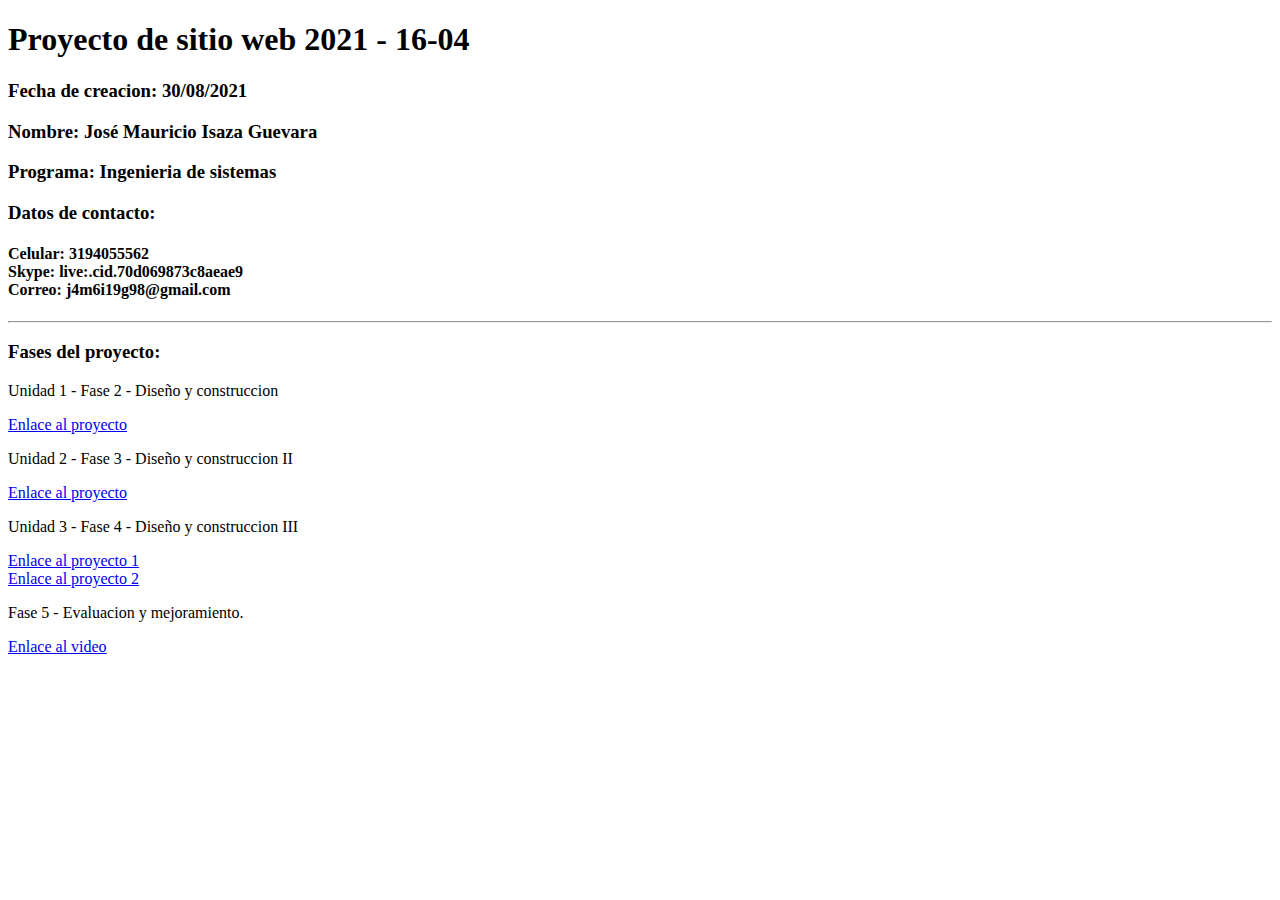
<file: index.html>
<!DOCTYPE html>
<html lang="es">
<head>
    <meta charset="UTF-8">
    <meta http-equiv="X-UA-Compatible" content="IE=edge">
    <meta name="viewport" content="width=, initial-scale=1.0">
    <title>Document</title>
</head>
<body>
    <h1>Proyecto de sitio web 2021 - 16-04</h1>
    <h3>Fecha de creacion: 30/08/2021</h3>
    <h3>Nombre: José Mauricio Isaza Guevara</h3>
    <h3>Programa: Ingenieria de sistemas</h3>
    <h3>Datos de contacto:</h3>
    <h4>
        Celular: 3194055562 <br>
        Skype: live:.cid.70d069873c8aeae9 <br>
        Correo: j4m6i19g98@gmail.com <br>
    </h4>
    <hr>
    <main>
        <section>
            <h3>Fases del proyecto:</h3>
            <p>
                Unidad 1 - Fase 2 - Diseño y construccion
            </p>
            <a href="fase2/desing.html">Enlace al proyecto</a>
            <p>
                Unidad 2 - Fase 3 - Diseño y construccion II
            </p>
            <a href="fase3/index.html">Enlace al proyecto</a>
            <p>
                Unidad 3 - Fase 4 - Diseño y construccion III
            </p>
            <a href="fase4/actividad1.html">Enlace al proyecto 1</a> <br>
            <a href="fase4/actividad2.html">Enlace al proyecto 2</a> <br>
            <p>
                Fase 5 - Evaluacion y mejoramiento.
            </p>
            <a href="https://youtu.be/JuGDV3aZBBU ">Enlace al video</a> <br>
        </section>
    </main>
</body>
</html>
</file>
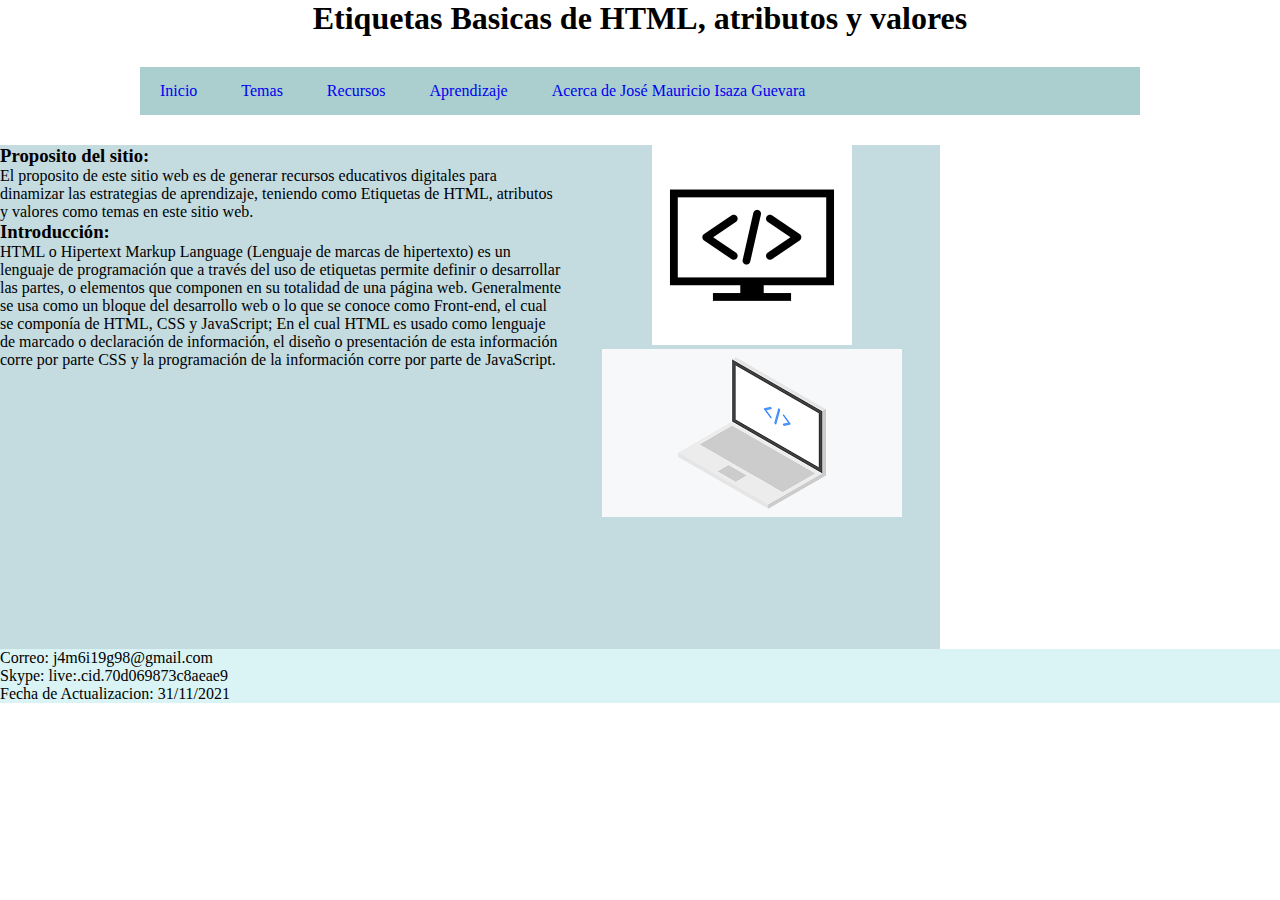
<file: fase3/index.html>
<!DOCTYPE html>
<html lang="es">

<head>
    <meta charset="UTF-8">
    <meta http-equiv="X-UA-Compatible" content="IE=edge">
    <meta name="viewport" content="width=device-width, initial-scale=1.0">
    <title>Inicio</title>
    <link rel="stylesheet" href="css/style1.css">
</head>

<body>
    <header>
        <h1>Etiquetas Basicas de HTML, atributos y valores</h1>
    </header>
    <nav class="navegacion">
        <ul class="menu">
            <li> <a href="index.html">Inicio</a></li>
            <li><a href="#">Temas</a>
                <ul class="submenu">
                    <li><a href="tema1.html">Etiquetas basicas de HTML.</a></li>
                    <li><a href="tema2.html">Atributos y Valores.</a></li>
                </ul>
            </li>
            <li><a href="#">Recursos</a>
                <ul class="submenu">
                    <li><a href="rd1.html">Recurso 1.</a></li>
                    <li><a href="rd2.html">Recurso 2.</a></li>
                </ul>
            </li>
            <li><a href="#">Aprendizaje</a>
                <ul class="submenu">
                    <li><a href="../fase4/actividad1.html">Actividad 1.</a></li>
                    <li><a href="../fase4/actividad2.html">Actividad 2.</a></li>
                </ul>
            </li>
            <li><a href="autor.html">Acerca de José Mauricio Isaza Guevara</a></li>
        </ul>
    </nav>
    <main>
        <section>
            <article>
                <p>
                <h3>Proposito del sitio: </h3>
                <p>
                    El proposito de este sitio web es de generar recursos educativos digitales para dinamizar las
                    estrategias de aprendizaje, teniendo como Etiquetas de HTML, atributos y valores como temas en este
                    sitio web.
                </p>
                </p>
            </article>
            <article>
                <p>
                <h3>Introducción: </h3>
                <p>
                    HTML o Hipertext Markup Language (Lenguaje de marcas de hipertexto) es un lenguaje de programación
                    que a través del uso de etiquetas permite definir o desarrollar las partes, o elementos que componen
                    en su totalidad de una página web. Generalmente se usa como un bloque del desarrollo web o lo que se
                    conoce como Front-end, el cual se componía de HTML, CSS y JavaScript; En el cual HTML es usado como
                    lenguaje de marcado o declaración de información, el diseño o presentación de esta información corre
                    por parte CSS y la programación de la información corre por parte de JavaScript.
                </p>
                </p>
            </article>
        </section>
        <aside class="imgpg1">
            <img src="img/imglogohtml2.png" alt="Imagen de contexto"><br>
            <img src="img/imglogohtml.png" alt="Imagen de contexto"><br>
        </aside>
        <aside class="unadfb">
            <iframe
                src="https://www.facebook.com/plugins/page.php?href=https%3A%2F%2Ffacebook.com%2FUniversidadUNAD%2F&tabs=timeline&width=340&height=500&small_header=false&adapt_container_width=true&hide_cover=false&show_facepile=true&appId"
                width="340" height="500" style="border:none;overflow:hidden" scrolling="no" frameborder="0"
                allowfullscreen="true"
                allow="autoplay; clipboard-write; encrypted-media; picture-in-picture; web-share"></iframe>
        </aside>
    </main>
    <footer>
        <p>
            Correo: j4m6i19g98@gmail.com <br>
            Skype: live:.cid.70d069873c8aeae9 <br>
            Fecha de Actualizacion: 31/11/2021 <br>
        </p>
    </footer>
</body>

</html>
</file>
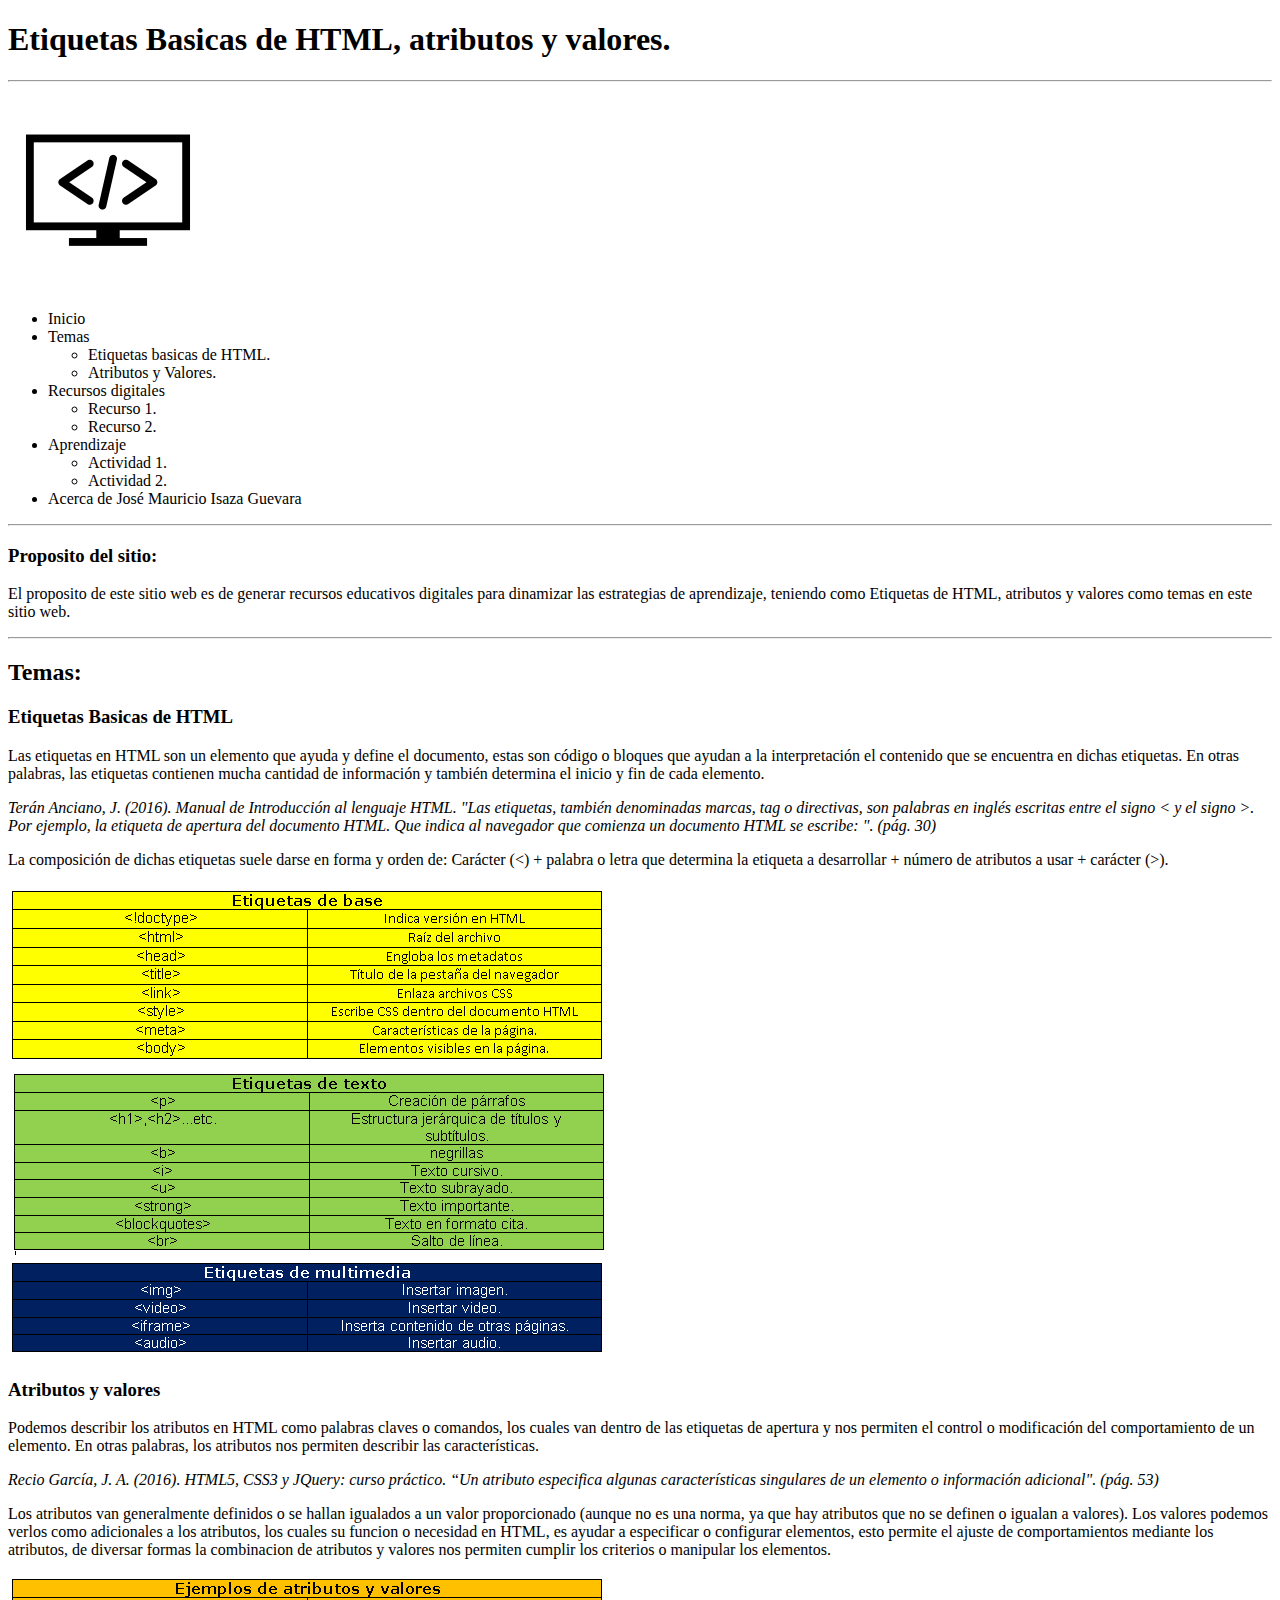
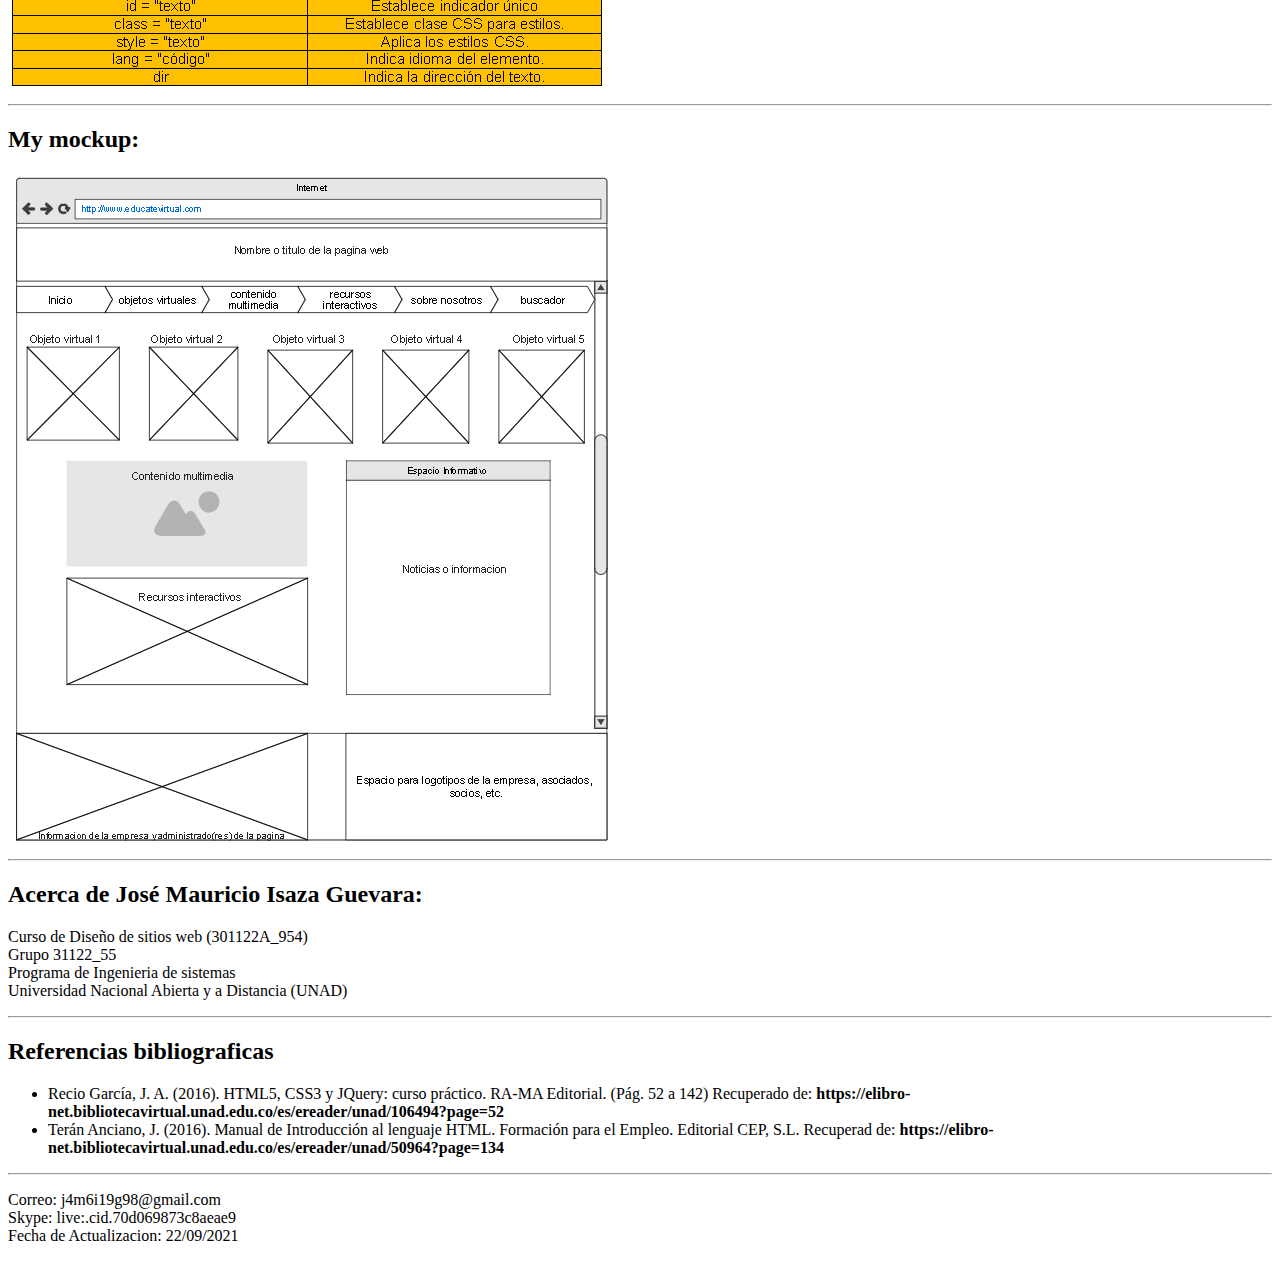
<file: fase2/desing.html>
<!DOCTYPE html>
<html lang="es">
<head>
    <meta charset="UTF-8">
    <meta http-equiv="X-UA-Compatible" content="IE=edge">
    <meta name="viewport" content="width=device-width, initial-scale=1.0">
    <title>Document</title>
</head>
<body>
    <header>
        <h1>Etiquetas Basicas de HTML, atributos y valores.</h1>
    </header>
    <hr>
    <img src="img/imglogohtml2.png" alt="Imagen de contexto">
    <nav>
        <ul>
            <li>Inicio</li>
            <li>Temas
                <ul>
                    <li>Etiquetas basicas de HTML.</li>
                    <li>Atributos y Valores.</li>
                </ul>
            </li>
            <li>Recursos digitales
                <ul>
                    <li>Recurso 1.</li>
                    <li>Recurso 2.</li>
                </ul>
            </li>
            <li>Aprendizaje
                <ul>
                    <li>Actividad 1.</li>
                    <li>Actividad 2.</li>
                </ul>
            </li>
            <li>Acerca de José Mauricio Isaza Guevara</li>
        </ul>
    </nav>
    <hr>
    <main>
        <section>
            <h3>Proposito del sitio:</h3>
            <p>
                El proposito de este sitio web es de generar recursos educativos digitales para dinamizar las estrategias de aprendizaje, teniendo como Etiquetas de HTML, atributos y valores como temas en este sitio web.
            </p>
            <hr>
            <h2>Temas:</h2>
            <article>
                <h3>Etiquetas Basicas de HTML</h3>
                <p>
                    Las etiquetas en HTML son un elemento que ayuda y define el documento, estas son código o bloques que ayudan a la interpretación el contenido que se encuentra en dichas etiquetas. En otras palabras, las etiquetas contienen mucha cantidad de información y también determina el inicio y fin de cada elemento.
                </p>
                <p>
                    <i>
                        Terán Anciano, J. (2016). Manual de Introducción al lenguaje HTML. "Las etiquetas, también denominadas marcas, tag o directivas, son palabras en inglés escritas entre el signo < y el signo >. Por ejemplo, la etiqueta de apertura del documento HTML. Que indica al navegador que comienza un documento HTML se escribe: <HTML>". (pág. 30)
                    </i>
                </p>
                <p>
                    La composición de dichas etiquetas suele darse en forma y orden de: Carácter (<) + palabra o letra que determina la etiqueta a desarrollar +  número de atributos a usar + carácter (>).
                </p>
                <img src="img/imgeje1.PNG" alt="Imagen ejemplos de atributos base"><br>
                <img src="img/imgeje2.PNG" alt="Imagen ejemplos de atributos texto"><br>
                <img src="img/imgeje3.PNG" alt="Imagen ejemplos de atributos multimedia"><br>
            </article>
            <article>
                <h3>Atributos y valores</h3>
                <p>
                    Podemos describir los atributos en HTML como palabras claves o comandos, los cuales van dentro de las etiquetas de apertura y nos permiten el control o modificación del comportamiento de un elemento. En otras palabras, los atributos nos permiten describir las características.
                </p>
                <p>
                    <i>
                        Recio García, J. A. (2016). HTML5, CSS3 y JQuery: curso práctico. “Un atributo especifica algunas características singulares de un elemento o información adicional". (pág. 53)
                    </i>
                </p>
                <p>
                    Los atributos van generalmente definidos o se hallan igualados a un valor proporcionado (aunque no es una norma, ya que hay atributos que no se definen o igualan a valores). 
                    Los valores podemos verlos como adicionales a los atributos, los cuales su funcion o necesidad en HTML, es ayudar a especificar o configurar elementos, esto permite el ajuste de comportamientos mediante los atributos, de diversar formas la combinacion de atributos y valores nos permiten cumplir los criterios o manipular los elementos.
                </p>
                <img src="img/imgeje4.PNG" alt="Ejemplos de atributos y valores">
            </article>
        </section>
    </main>
    <hr>
    <main>
        <h2>My mockup:</h2>
        <img src="img/imgmockup.PNG" alt="Imagen del mockup de la pagina principal del sitio web">
    </main>
    <hr>
    <main>
        <section>
            <article>
                <h2>Acerca de José Mauricio Isaza Guevara:</h2>
                <p>
                    Curso de Diseño de sitios web (301122A_954) <br>
                    Grupo 31122_55 <br>
                    Programa de Ingenieria de sistemas <br>
                    Universidad Nacional Abierta y a Distancia (UNAD) <br>
                </p>
            </article>
        </section>
    </main>
    <hr>
    <h2>Referencias bibliograficas</h2>
    <nav>
        <ul>
            <li>Recio García, J. A. (2016). HTML5, CSS3 y JQuery: curso práctico. RA-MA Editorial. (Pág. 52 a 142) Recuperado de: <strong>https://elibro-net.bibliotecavirtual.unad.edu.co/es/ereader/unad/106494?page=52</strong></li>
            <li>Terán Anciano, J. (2016). Manual de Introducción al lenguaje HTML. Formación para el Empleo. Editorial CEP, S.L. Recuperad de: <strong>https://elibro-net.bibliotecavirtual.unad.edu.co/es/ereader/unad/50964?page=134</strong></li>
        </ul>
    </nav>
    <hr>
    <footer>
        <p>
            Correo: j4m6i19g98@gmail.com <br>
            Skype:  live:.cid.70d069873c8aeae9 <br>
            Fecha de Actualizacion: 22/09/2021 <br>
        </p>
    </footer>
</body>
</html>
</file>
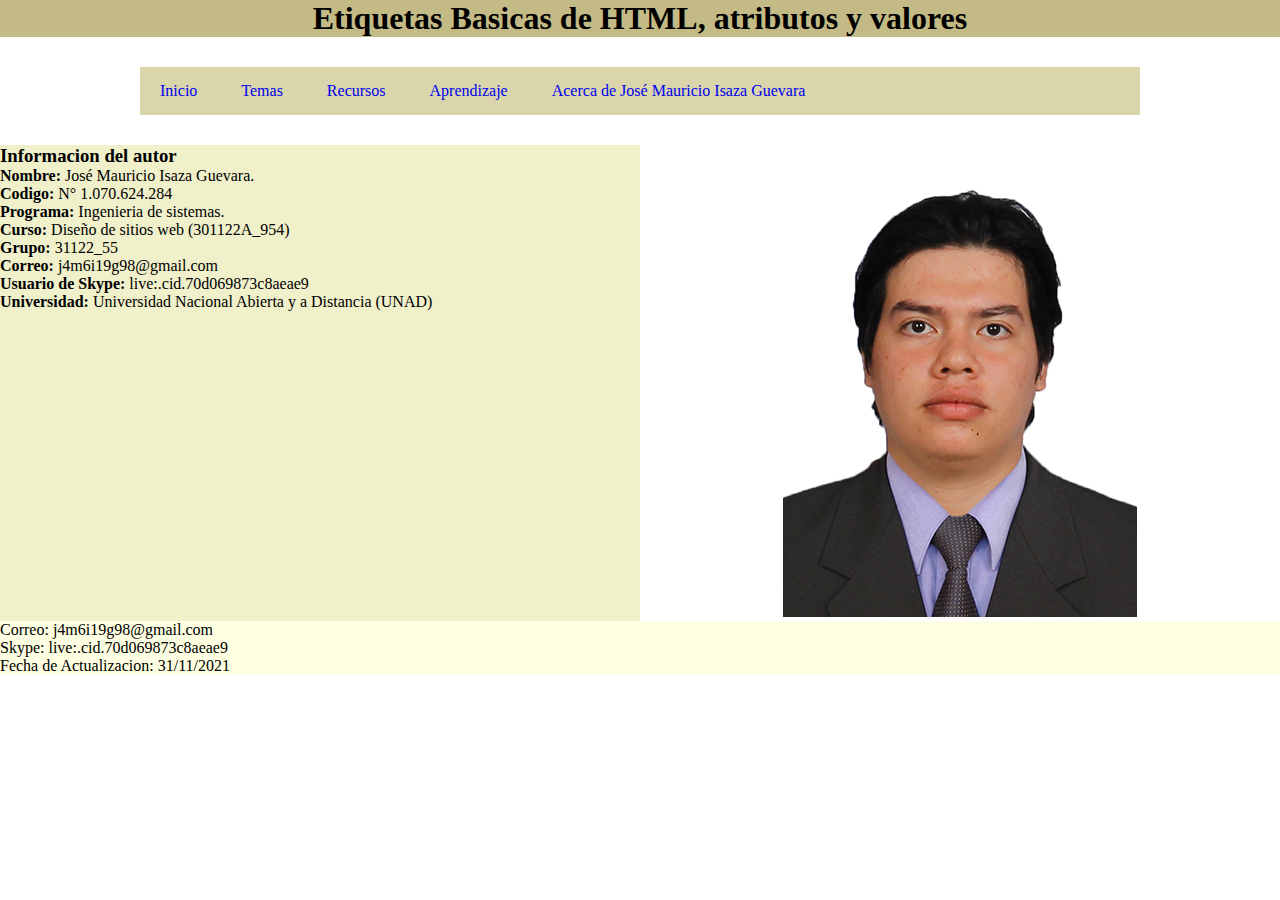
<file: fase3/autor.html>
<!DOCTYPE html>
<html lang="en">
<head>
    <meta charset="UTF-8">
    <meta http-equiv="X-UA-Compatible" content="IE=edge">
    <meta name="viewport" content="width=device-width, initial-scale=1.0">
    <title>Autor</title>
    <link rel="stylesheet" href="css/style5.css">
</head>
<body>
    <header>
        <h1>Etiquetas Basicas de HTML, atributos y valores</h1>
    </header>
    <nav class="navegacion">
        <ul class="menu">
            <li> <a href="index.html">Inicio</a></li>
            <li><a href="#">Temas</a>
                <ul class="submenu">
                    <li><a href="tema1.html">Etiquetas basicas de HTML.</a></li>
                    <li><a href="tema2.html">Atributos y Valores.</a></li>
                </ul>
            </li>
            <li><a href="#">Recursos</a>
                <ul class="submenu">
                    <li><a href="rd1.html">Recurso 1.</a></li>
                    <li><a href="rd2.html">Recurso 2.</a></li>
                </ul>
            </li>
            <li><a href="#">Aprendizaje</a>
                <ul class="submenu">
                    <li><a href="../fase4/actividad1.html">Actividad 1.</a></li>
                    <li><a href="../fase4/actividad2.html">Actividad 2.</a></li>
                </ul>
            </li>
            <li><a href="autor.html">Acerca de José Mauricio Isaza Guevara</a></li>
        </ul>
    </nav>
    <main>
        <section>
            <article>
                <p>
                    <h3>Informacion del autor</h3>
                </p>
                <ul>
                    <li><strong>Nombre: </strong>José Mauricio Isaza Guevara.</li>
                    <li><strong>Codigo: </strong>N° 1.070.624.284</li>
                    <li><strong>Programa: </strong>Ingenieria de sistemas.</li>
                    <li><strong>Curso: </strong>Diseño de sitios web (301122A_954)</li>
                    <li><strong>Grupo: </strong>31122_55</li>
                    <li><strong>Correo: </strong>j4m6i19g98@gmail.com</li>
                    <li><strong>Usuario de Skype: </strong>live:.cid.70d069873c8aeae9</li>
                    <li><strong>Universidad: </strong>Universidad Nacional Abierta y a Distancia (UNAD)</li>
                </ul>
            </article>
        </section>
        <aside>
            <img src="img/img_foto.jpg" alt="Foto del autor"><br>
        </aside>
    </main>
    <footer>
        <p>
            Correo: j4m6i19g98@gmail.com <br>
            Skype:  live:.cid.70d069873c8aeae9 <br>
            Fecha de Actualizacion: 31/11/2021 <br>
        </p>
    </footer>
</body>
</html>
</file>
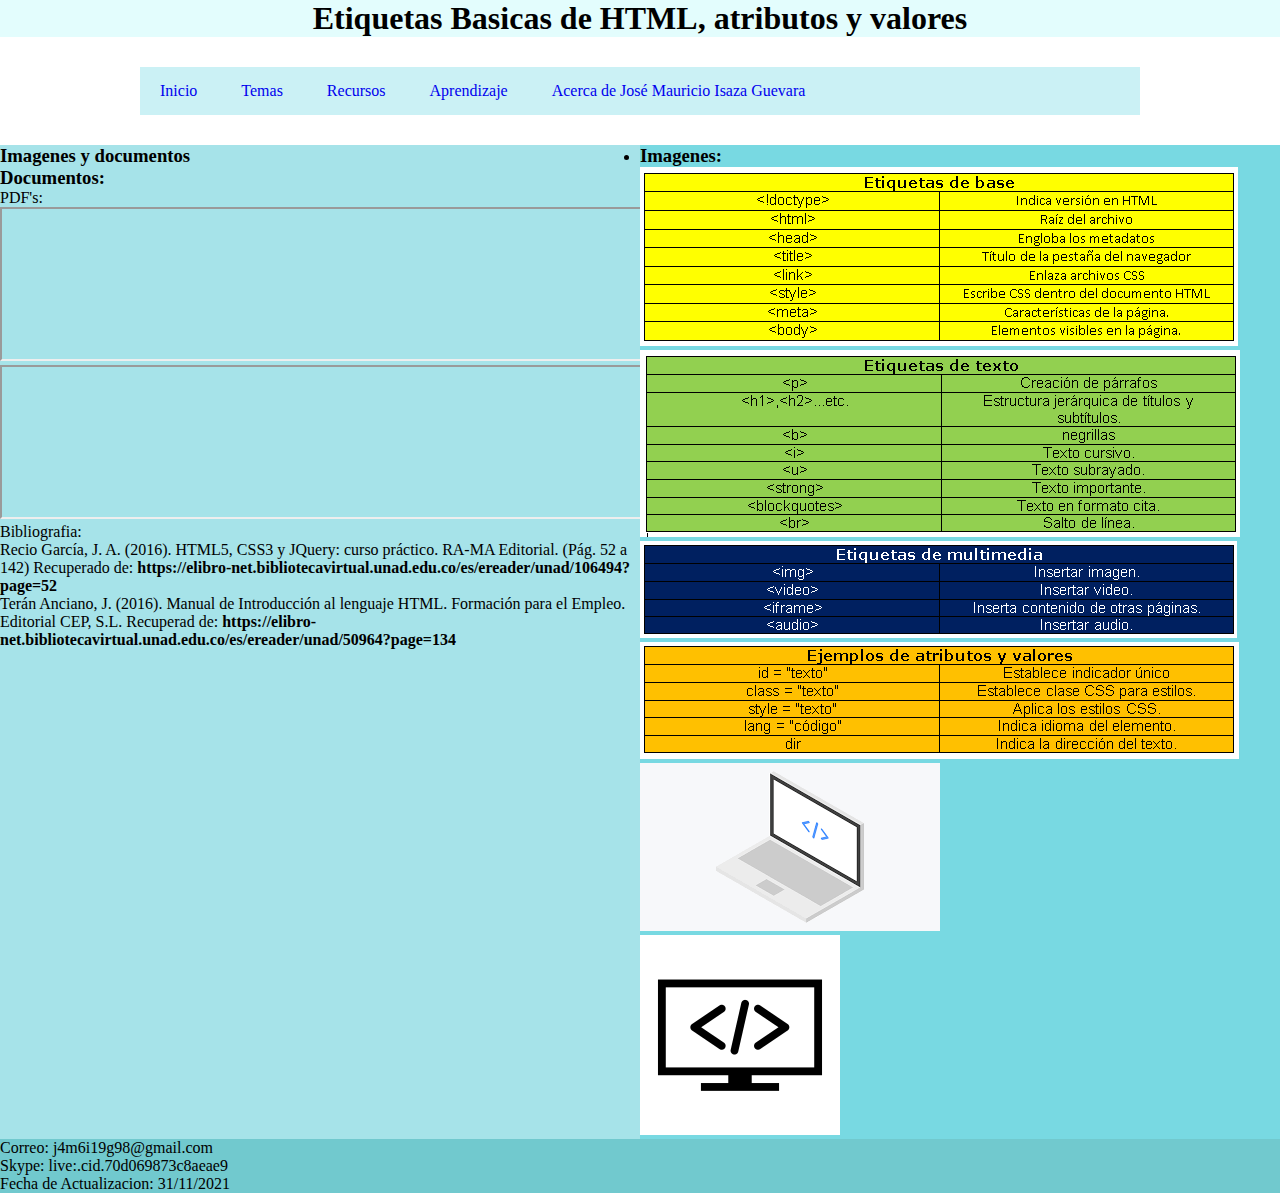
<file: fase3/rd1.html>
<!DOCTYPE html>
<html lang="en">
<head>
    <meta charset="UTF-8">
    <meta http-equiv="X-UA-Compatible" content="IE=edge">
    <meta name="viewport" content="width=device-width, initial-scale=1.0">
    <title>Recursos digitales 1</title>
    <link rel="stylesheet" href="css/style4.css">
</head>
<body>
    <header>
        <h1>Etiquetas Basicas de HTML, atributos y valores</h1>
    </header>
    <nav class="navegacion">
        <ul class="menu">
            <li> <a href="index.html">Inicio</a></li>
            <li><a href="#">Temas</a>
                <ul class="submenu">
                    <li><a href="tema1.html">Etiquetas basicas de HTML.</a></li>
                    <li><a href="tema2.html">Atributos y Valores.</a></li>
                </ul>
            </li>
            <li><a href="#">Recursos</a>
                <ul class="submenu">
                    <li><a href="rd1.html">Recurso 1.</a></li>
                    <li><a href="rd2.html">Recurso 2.</a></li>
                </ul>
            </li>
            <li><a href="#">Aprendizaje</a>
                <ul class="submenu">
                    <li><a href="../fase4/actividad1.html">Actividad 1.</a></li>
                    <li><a href="../fase4/actividad2.html">Actividad 2.</a></li>
                </ul>
            </li>
            <li><a href="autor.html">Acerca de José Mauricio Isaza Guevara</a></li>
        </ul>
    </nav>
    <main>
        <section>
            <article>
                <p>
                    <h3>Imagenes y documentos</h3>
                </p>
                <ul>
                    <li>
                        <h3>Documentos:</h3>
                        <ul>
                            <li>PDF's:
                                <article>
                                    <iframe src="pdf/Unidad1-Fase1-JoseMauricioIsazaGuevara.pdf" frameborder="400" width="650"></iframe>
                                </article>
                                <article>
                                    <iframe src="pdf/Unidad1-Fase2-JoséMauricioIsazaGuevara-Grupo301122_55.pdf" frameborder="400" width="650"></iframe>
                                </article>
                            </li>

                            <li>Bibliografia:
                                <ul>
                                    <li>Recio García, J. A. (2016). HTML5, CSS3 y JQuery: curso práctico. RA-MA Editorial. (Pág. 52 a 142) Recuperado de: <strong>https://elibro-net.bibliotecavirtual.unad.edu.co/es/ereader/unad/106494?page=52</strong></li>
                                    <li>Terán Anciano, J. (2016). Manual de Introducción al lenguaje HTML. Formación para el Empleo. Editorial CEP, S.L. Recuperad de: <strong>https://elibro-net.bibliotecavirtual.unad.edu.co/es/ereader/unad/50964?page=134</strong></li>
                                </ul>
                            </li>
                        </ul>
                    </li>
                </ul>

            </article>
        </section>
        <aside>
            <article>
                <ul>
                    <li>
                        <p>
                            <h3>
                                Imagenes: 
                            </h3>
                        </p>
                    </li>
                </ul>
                <img src="img/imgeje1.PNG" alt=""><br>
                <img src="img/imgeje2.PNG" alt=""><br>
                <img src="img/imgeje3.PNG" alt=""><br>
                <img src="img/imgeje4.PNG" alt=""><br>
                <img src="img/imglogohtml.png" alt=""><br>
                <img src="img/imglogohtml2.png" alt=""><br>
            </article>
        </aside>
    </main>
    <footer>
        <p class="bs">
            Correo: j4m6i19g98@gmail.com <br>
            Skype:  live:.cid.70d069873c8aeae9 <br>
            Fecha de Actualizacion: 31/11/2021 <br>
        </p>
    </footer>    
</body>
</html>
</file>
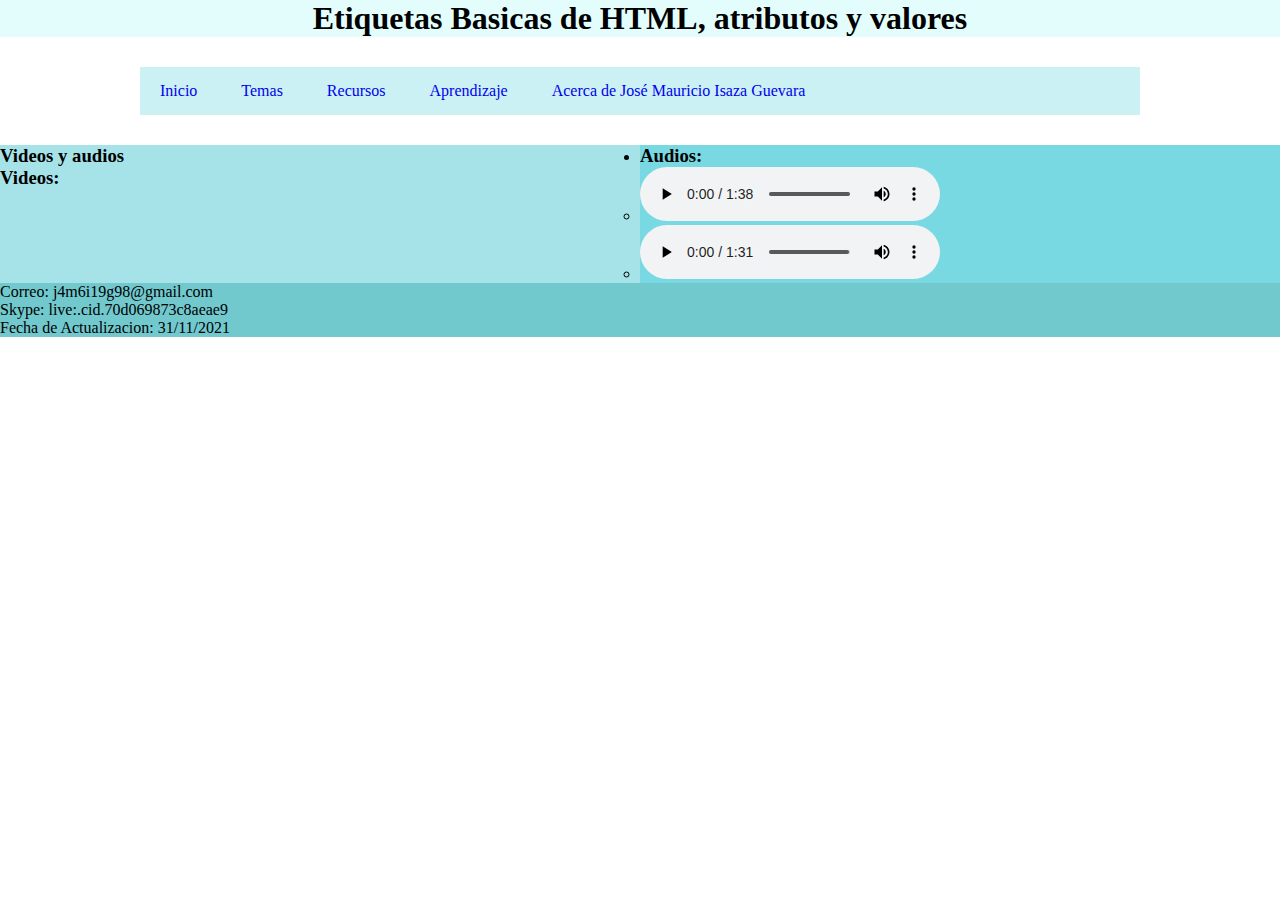
<file: fase3/rd2.html>
<!DOCTYPE html>
<html lang="en">
<head>
    <meta charset="UTF-8">
    <meta http-equiv="X-UA-Compatible" content="IE=edge">
    <meta name="viewport" content="width=device-width, initial-scale=1.0">
    <title>Recursos digitales 2</title>
    <link rel="stylesheet" href="css/style4.css">
</head>
<body>
    <header>
        <h1>Etiquetas Basicas de HTML, atributos y valores</h1>
    </header>
    <nav class="navegacion">
        <ul class="menu">
            <li> <a href="index.html">Inicio</a></li>
            <li><a href="#">Temas</a>
                <ul class="submenu">
                    <li><a href="tema1.html">Etiquetas basicas de HTML.</a></li>
                    <li><a href="tema2.html">Atributos y Valores.</a></li>
                </ul>
            </li>
            <li><a href="#">Recursos</a>
                <ul class="submenu">
                    <li><a href="rd1.html">Recurso 1.</a></li>
                    <li><a href="rd2.html">Recurso 2.</a></li>
                </ul>
            </li>
            <li><a href="#">Aprendizaje</a>
                <ul class="submenu">
                    <li><a href="../fase4/actividad1.html">Actividad 1.</a></li>
                    <li><a href="../fase4/actividad2.html">Actividad 2.</a></li>
                </ul>
            </li>
            <li><a href="autor.html">Acerca de José Mauricio Isaza Guevara</a></li>
        </ul>
    </nav>
    <main>
        <section>
            <article>
                <p>
                    <h3>Videos y audios</h3>
                </p>
                <ul>
                    <li>
                        <p>
                            <h3>Videos: </h3>
                        </p>
                    </li>
                </ul>
            </article>
        </section>
        <aside>
            <article>
                <ul>
                    <li>
                        <p>
                            <h3>Audios: </h3>
                            <ul>
                                <li>
                                    <audio src="audio/Gb01.m4a" controls></audio>
                                </li>
                                <li>
                                    <audio src="audio/Gb02.m4a" controls></audio>
                                </li>
                            </ul>
                        </p>
                    </li>
                </ul>

            </article>
        </aside>
    </main>
    <footer>
        <p>
            Correo: j4m6i19g98@gmail.com <br>
            Skype:  live:.cid.70d069873c8aeae9 <br>
            Fecha de Actualizacion: 31/11/2021 <br>
        </p>
    </footer>
    
</body>
</html>
</file>
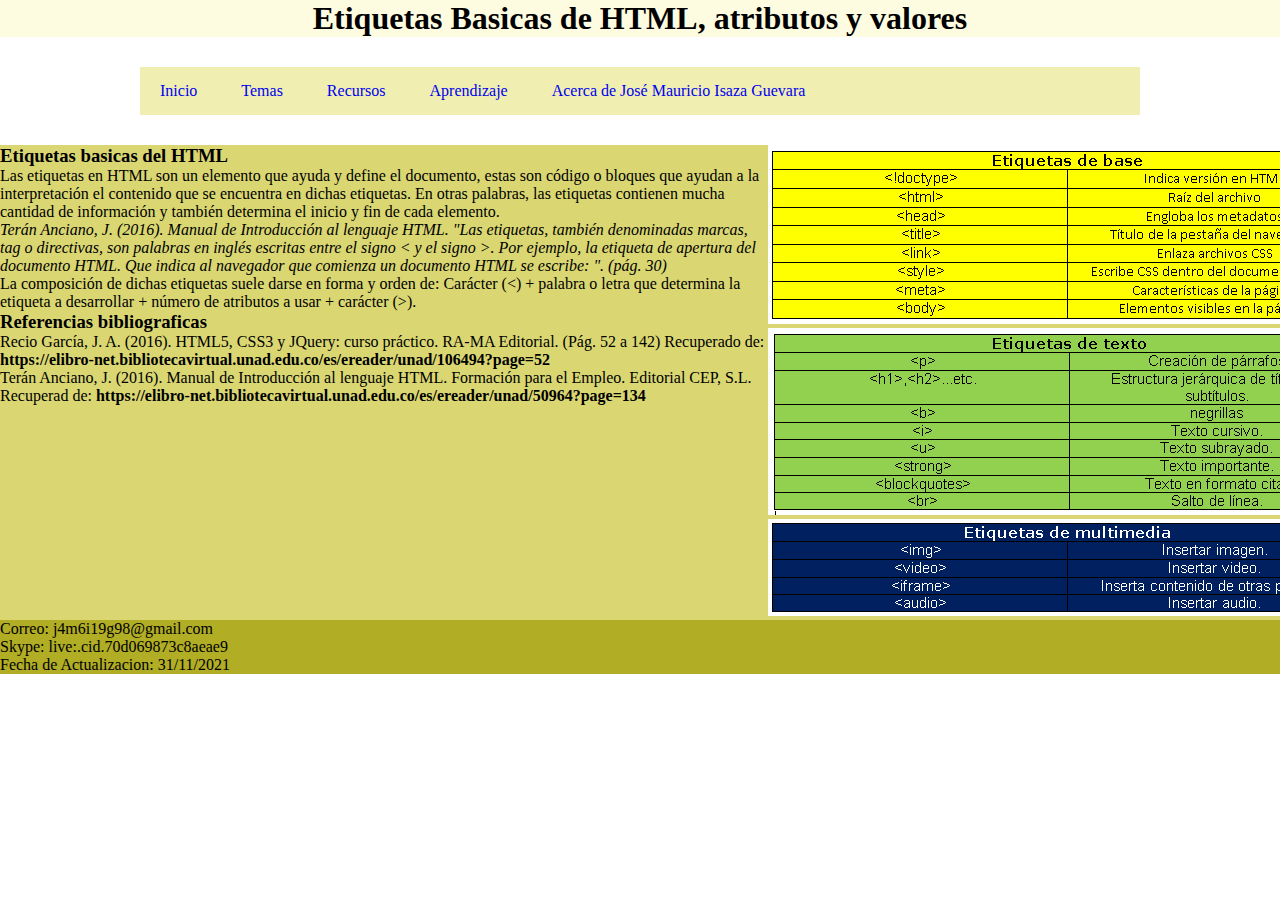
<file: fase3/tema1.html>
<!DOCTYPE html>
<html lang="en">
<head>
    <meta charset="UTF-8">
    <meta http-equiv="X-UA-Compatible" content="IE=edge">
    <meta name="viewport" content="width=device-width, initial-scale=1.0">
    <title>Tema 1: Etiquetas basicas del HTML</title>
    <link rel="stylesheet" href="css/style2.css">
</head>
<body>
    <header>
        <h1>Etiquetas Basicas de HTML, atributos y valores</h1>
    </header>
    <nav class="navegacion">
        <ul class="menu">
            <li> <a href="index.html">Inicio</a></li>
            <li><a href="#">Temas</a>
                <ul class="submenu">
                    <li><a href="tema1.html">Etiquetas basicas de HTML.</a></li>
                    <li><a href="tema2.html">Atributos y Valores.</a></li>
                </ul>
            </li>
            <li><a href="#">Recursos</a>
                <ul class="submenu">
                    <li><a href="rd1.html">Recurso 1.</a></li>
                    <li><a href="rd2.html">Recurso 2.</a></li>
                </ul>
            </li>
            <li><a href="#">Aprendizaje</a>
                <ul class="submenu">
                    <li><a href="../fase4/actividad1.html">Actividad 1.</a></li>
                    <li><a href="../fase4/actividad2.html">Actividad 2.</a></li>
                </ul>
            </li>
            <li><a href="autor.html">Acerca de José Mauricio Isaza Guevara</a></li>
        </ul>
    </nav>
    <main>
        <section>
            <article>
                <p>
                    <h3>Etiquetas basicas del HTML</h3>
                </p>
                <p>
                    Las etiquetas en HTML son un elemento que ayuda y define el documento, estas son código o bloques que ayudan a la interpretación el contenido que se encuentra en dichas etiquetas. En otras palabras, las etiquetas contienen mucha cantidad de información y también determina el inicio y fin de cada elemento.
                </p>
                <p>
                    <i>
                        Terán Anciano, J. (2016). Manual de Introducción al lenguaje HTML. "Las etiquetas, también denominadas marcas, tag o directivas, son palabras en inglés escritas entre el signo < y el signo >. Por ejemplo, la etiqueta de apertura del documento HTML. Que indica al navegador que comienza un documento HTML se escribe: <HTML>". (pág. 30)
                    </i>
                </p>
                <p>
                    La composición de dichas etiquetas suele darse en forma y orden de: Carácter (<) + palabra o letra que determina la etiqueta a desarrollar +  número de atributos a usar + carácter (>).
                </p>
                <h3>Referencias bibliograficas</h3>
                <ul>
                    <li>Recio García, J. A. (2016). HTML5, CSS3 y JQuery: curso práctico. RA-MA Editorial. (Pág. 52 a 142) Recuperado de: <strong>https://elibro-net.bibliotecavirtual.unad.edu.co/es/ereader/unad/106494?page=52</strong></li>
                    <li>Terán Anciano, J. (2016). Manual de Introducción al lenguaje HTML. Formación para el Empleo. Editorial CEP, S.L. Recuperad de: <strong>https://elibro-net.bibliotecavirtual.unad.edu.co/es/ereader/unad/50964?page=134</strong></li>
                </ul>
            
            </article>
        </section>
        <aside class="imgeje">
                <img src="img/imgeje1.PNG" alt="Imagen ejemplos de atributos base"><br>
                <img src="img/imgeje2.PNG" alt="Imagen ejemplos de atributos texto"><br>
                <img src="img/imgeje3.PNG" alt="Imagen ejemplos de atributos multimedia"><br>
        </aside>
  
    </main>
    <footer>
        <p>
            Correo: j4m6i19g98@gmail.com <br>
            Skype:  live:.cid.70d069873c8aeae9 <br>
            Fecha de Actualizacion: 31/11/2021 <br>
        </p>
    </footer>
</body>
</html>
</file>
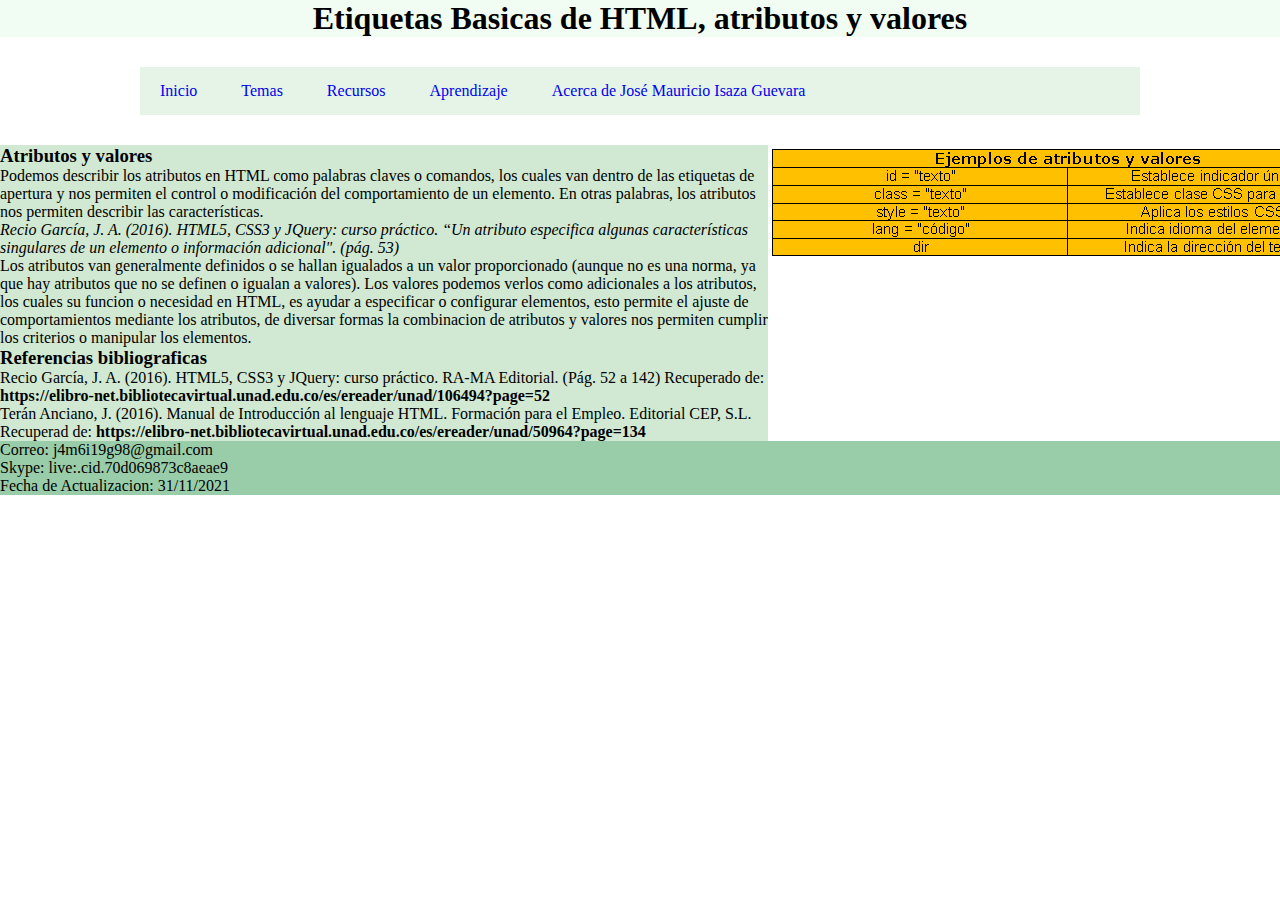
<file: fase3/tema2.html>
<!DOCTYPE html>
<html lang="en">
<head>
    <meta charset="UTF-8">
    <meta http-equiv="X-UA-Compatible" content="IE=edge">
    <meta name="viewport" content="width=device-width, initial-scale=1.0">
    <title>Tema 2: Atributos y valores</title>
    <link rel="stylesheet" href="css/style3.css">
</head>
<body>
    <header>
        <h1>Etiquetas Basicas de HTML, atributos y valores</h1>
    </header>
    <nav class="navegacion">
        <ul class="menu">
            <li> <a href="index.html">Inicio</a></li>
            <li><a href="#">Temas</a>
                <ul class="submenu">
                    <li><a href="tema1.html">Etiquetas basicas de HTML.</a></li>
                    <li><a href="tema2.html">Atributos y Valores.</a></li>
                </ul>
            </li>
            <li><a href="#">Recursos</a>
                <ul class="submenu">
                    <li><a href="rd1.html">Recurso 1.</a></li>
                    <li><a href="rd2.html">Recurso 2.</a></li>
                </ul>
            </li>
            <li><a href="#">Aprendizaje</a>
                <ul class="submenu">
                    <li><a href="../fase4/actividad1.html">Actividad 1.</a></li>
                    <li><a href="../fase4/actividad2.html">Actividad 2.</a></li>
                </ul>
            </li>
            <li><a href="autor.html">Acerca de José Mauricio Isaza Guevara</a></li>
        </ul>
    </nav>
    <main>
        <section>
            <article>
                <p>
                    <h3>Atributos y valores</h3>
                </p>
                <p>
                    Podemos describir los atributos en HTML como palabras claves o comandos, los cuales van dentro de las etiquetas de apertura y nos permiten el control o modificación del comportamiento de un elemento. En otras palabras, los atributos nos permiten describir las características.
                </p>
                <p>
                    <i>
                        Recio García, J. A. (2016). HTML5, CSS3 y JQuery: curso práctico. “Un atributo especifica algunas características singulares de un elemento o información adicional". (pág. 53)
                    </i>
                </p>
                <p>
                    Los atributos van generalmente definidos o se hallan igualados a un valor proporcionado (aunque no es una norma, ya que hay atributos que no se definen o igualan a valores). 
                    Los valores podemos verlos como adicionales a los atributos, los cuales su funcion o necesidad en HTML, es ayudar a especificar o configurar elementos, esto permite el ajuste de comportamientos mediante los atributos, de diversar formas la combinacion de atributos y valores nos permiten cumplir los criterios o manipular los elementos.
                </p>
                <h3>Referencias bibliograficas</h3>
                <ul>
                    <li>Recio García, J. A. (2016). HTML5, CSS3 y JQuery: curso práctico. RA-MA Editorial. (Pág. 52 a 142) Recuperado de: <strong>https://elibro-net.bibliotecavirtual.unad.edu.co/es/ereader/unad/106494?page=52</strong></li>
                    <li>Terán Anciano, J. (2016). Manual de Introducción al lenguaje HTML. Formación para el Empleo. Editorial CEP, S.L. Recuperad de: <strong>https://elibro-net.bibliotecavirtual.unad.edu.co/es/ereader/unad/50964?page=134</strong></li>
                </ul>
            </article>
        </section>
        <aside class="imgeje">
            <img src="img/imgeje4.PNG" alt="Ejemplos de atributos y valores">
        </aside>
    </main>
    <footer>
        <p>
            Correo: j4m6i19g98@gmail.com <br>
            Skype:  live:.cid.70d069873c8aeae9 <br>
            Fecha de Actualizacion: 31/11/2021 <br>
        </p>
    </footer>
</body>
</html>
</file>
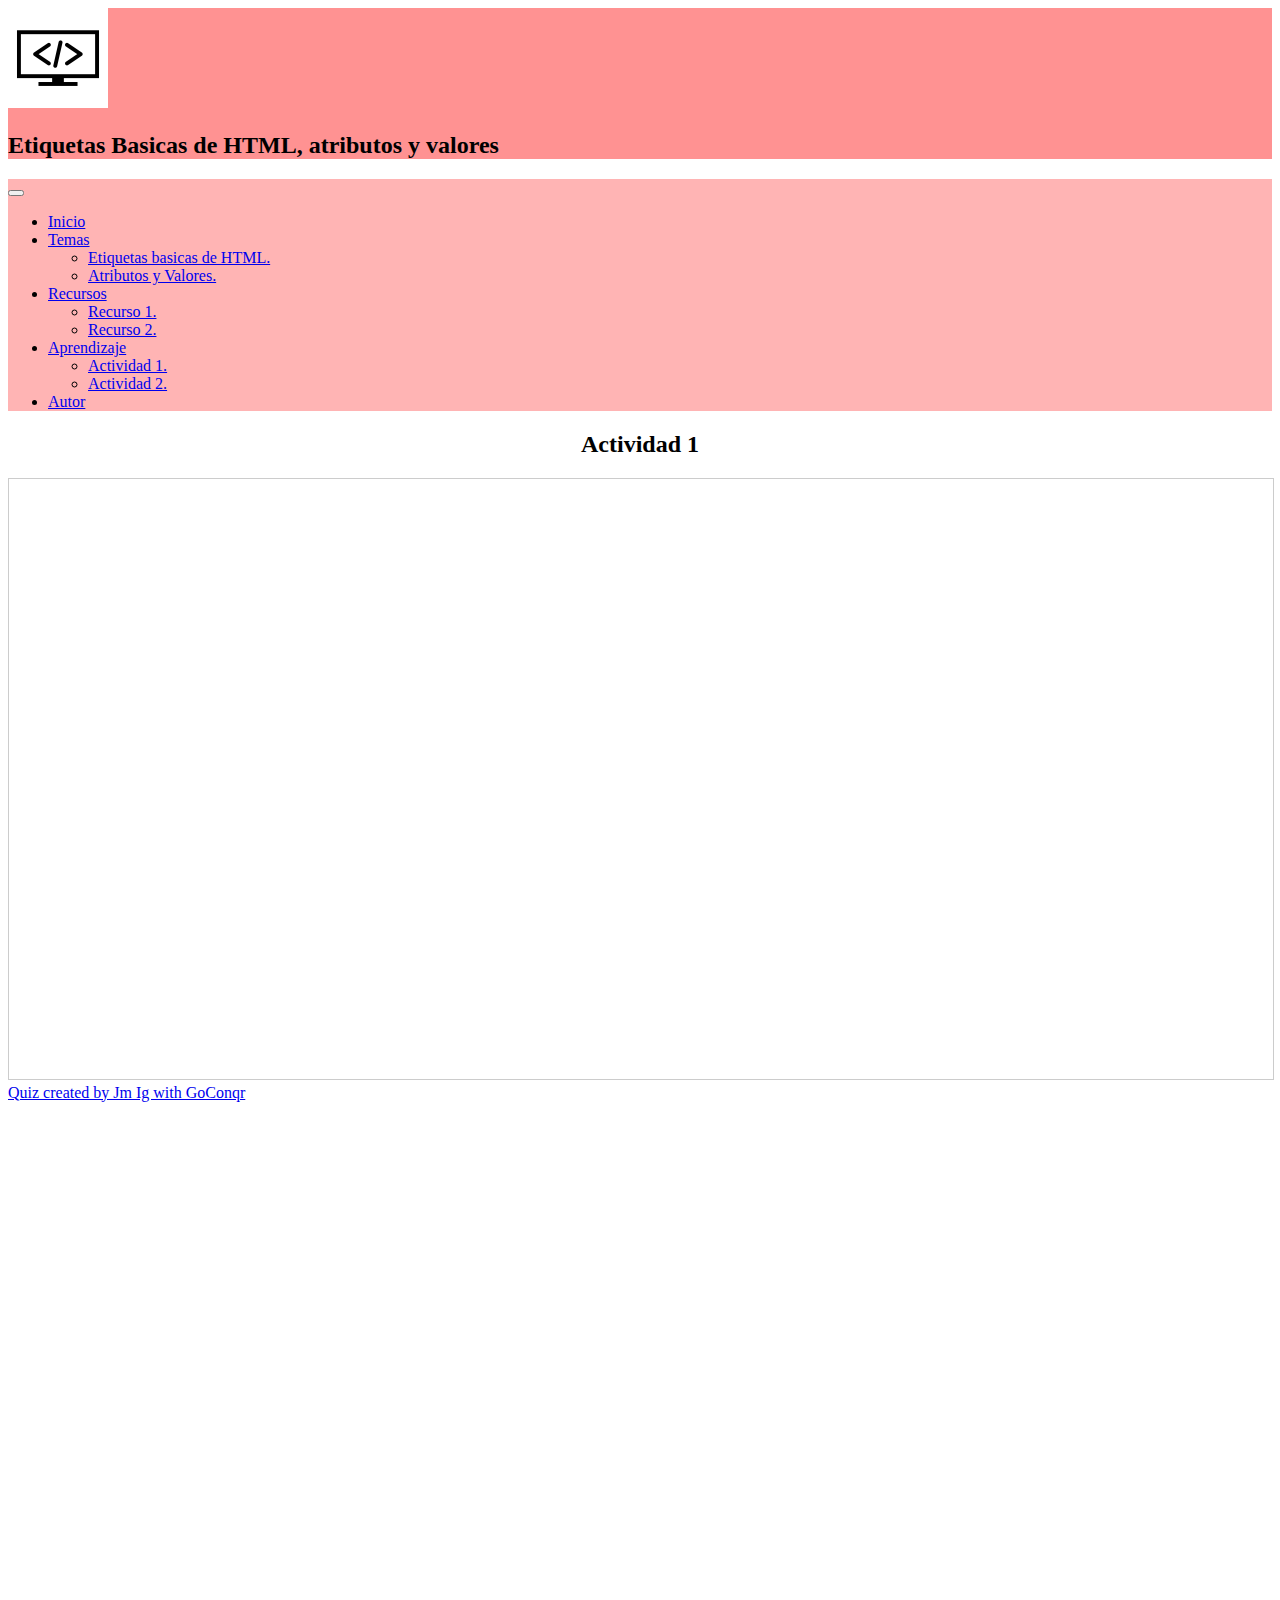
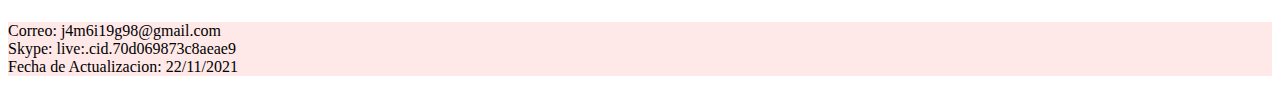
<file: fase4/actividad1.html>
<!DOCTYPE html>
<html lang="es">

<head>
  <meta charset="UTF-8">
  <meta http-equiv="X-UA-Compatible" content="IE=edge">
  <meta name="viewport" content="width=device-width, initial-scale=1.0">
  <title>Actividad1</title>
  <link href="https://cdn.jsdelivr.net/npm/bootstrap@5.1.3/dist/css/bootstrap.min.css" rel="stylesheet" integrity="sha384-1BmE4kWBq78iYhFldvKuhfTAU6auU8tT94WrHftjDbrCEXSU1oBoqyl2QvZ6jIW3" crossorigin="anonymous">
  <script src="https://cdn.jsdelivr.net/npm/bootstrap@5.1.3/dist/js/bootstrap.bundle.min.js"
    integrity="sha384-ka7Sk0Gln4gmtz2MlQnikT1wXgYsOg+OMhuP+IlRH9sENBO0LRn5q+8nbTov4+1p"
    crossorigin="anonymous"></script>
</head>

<body>
  <header class="container-fluid" style="background-color: #FF9292">
    <div class="row">
      <dic class="col-md-4"><img src="../fase3/img/imglogohtml2.png" class="img-fluid" width="100px" alt="LogoPagina"></dic>
      <dic class="col-md-4">
          <h2>Etiquetas Basicas de HTML, atributos y valores</h2>
      </dic>
    </div>
  </header>
  <nav class="navbar navbar-expand-lg navbar-light" style="background-color: #FFB4B4" >
    <div class="container-fluid">

      <button class="navbar-toggler" type="button" data-bs-toggle="collapse" data-bs-target="#navbarSupportedContent"
        aria-controls="navbarSupportedContent" aria-expanded="false" aria-label="Toggle navigation">
        <span class="navbar-toggler-icon"></span>
      </button>
      <div class="collapse navbar-collapse" id="navbarSupportedContent">
        <ul class="navbar-nav me-auto mb-2 mb-lg-0">
          <li class="nav-item">
            <a class="nav-link active" aria-current="page" href="../fase3/index.html">Inicio</a>
          </li>
          <li class="nav-item dropdown">
            <a class="nav-link dropdown-toggle" href="#" id="navbarDropdown" role="button" data-bs-toggle="dropdown"
              aria-expanded="false">
              Temas
            </a>
            <ul class="dropdown-menu" aria-labelledby="navbarDropdown">
              <li><a class="dropdown-item" href="../fase3/tema1.html">Etiquetas basicas de HTML.</a></li>
              <li><a class="dropdown-item" href="../fase3/tema2.html">Atributos y Valores.</a></li>
            </ul>
          </li>
          <li class="nav-item dropdown">
            <a class="nav-link dropdown-toggle" href="#" id="navbarDropdown" role="button" data-bs-toggle="dropdown"
              aria-expanded="false">
              Recursos
            </a>
            <ul class="dropdown-menu" aria-labelledby="navbarDropdown">
              <li><a class="dropdown-item" href="../fase3/rd1.html">Recurso 1.</a></li>
              <li><a class="dropdown-item" href="../fase3/rd2.html">Recurso 2.</a></li>
            </ul>
          </li>
          <li class="nav-item dropdown">
            <a class="nav-link dropdown-toggle" href="#" id="navbarDropdown" role="button" data-bs-toggle="dropdown"
              aria-expanded="false">
              Aprendizaje
            </a>
            <ul class="dropdown-menu" aria-labelledby="navbarDropdown">
              <li><a class="dropdown-item" href="actividad1.html">Actividad 1.</a></li>
              <li><a class="dropdown-item" href="actividad2.html">Actividad 2.</a></li>
            </ul>
          </li>
          <li class="nav-item">
            <a class="nav-link" href="../fase3/autor.html">Autor</a>
          </li>
        </ul>
      </div>
    </div>
  </nav>
  <main class="contrainer">
    <div class="row">
      <div class="col-md-8">
        <dic class="col-md-4" style="text-align: center;">
          <h2>Actividad 1</h2>
      </dic>
        <iframe width='100%'  height='600px'  scrolling='yes'  src='https:&#x2F;&#x2F;www.goconqr.com&#x2F;en-US&#x2F;p&#x2F;34617011-Evaluaci-n--Etiquetas-HTML--quizzes?frame=true'  style='border: 1px solid #ccc'  allowfullscreen  webkitallowfullscreen  mozallowfullscreen  oallowfullscreen  msallowfullscreen></iframe><a href='https:&#x2F;&#x2F;www.goconqr.com&#x2F;en&#x2F;quiz-maker'>Quiz created by Jm Ig with GoConqr</a>
      </div>
      <aside class="col-md-4">
        <iframe src="https://www.facebook.com/plugins/page.php?href=https%3A%2F%2Ffacebook.com%2FUniversidadUNAD%2F&tabs=timeline&width=340&height=500&small_header=false&adapt_container_width=true&hide_cover=false&show_facepile=true&appId" width="340" height="500" style="border:none;overflow:hidden" scrolling="no" frameborder="0" allowfullscreen="true" allow="autoplay; clipboard-write; encrypted-media; picture-in-picture; web-share"></iframe>
      </aside>
    </div>
  </main>
  <footer style="background-color: #FFE8E8">
    <p>
      Correo: j4m6i19g98@gmail.com <br>
      Skype:  live:.cid.70d069873c8aeae9 <br>
      Fecha de Actualizacion: 22/11/2021 <br>
  </p>
  </footer>
</body>
</html>
</file>
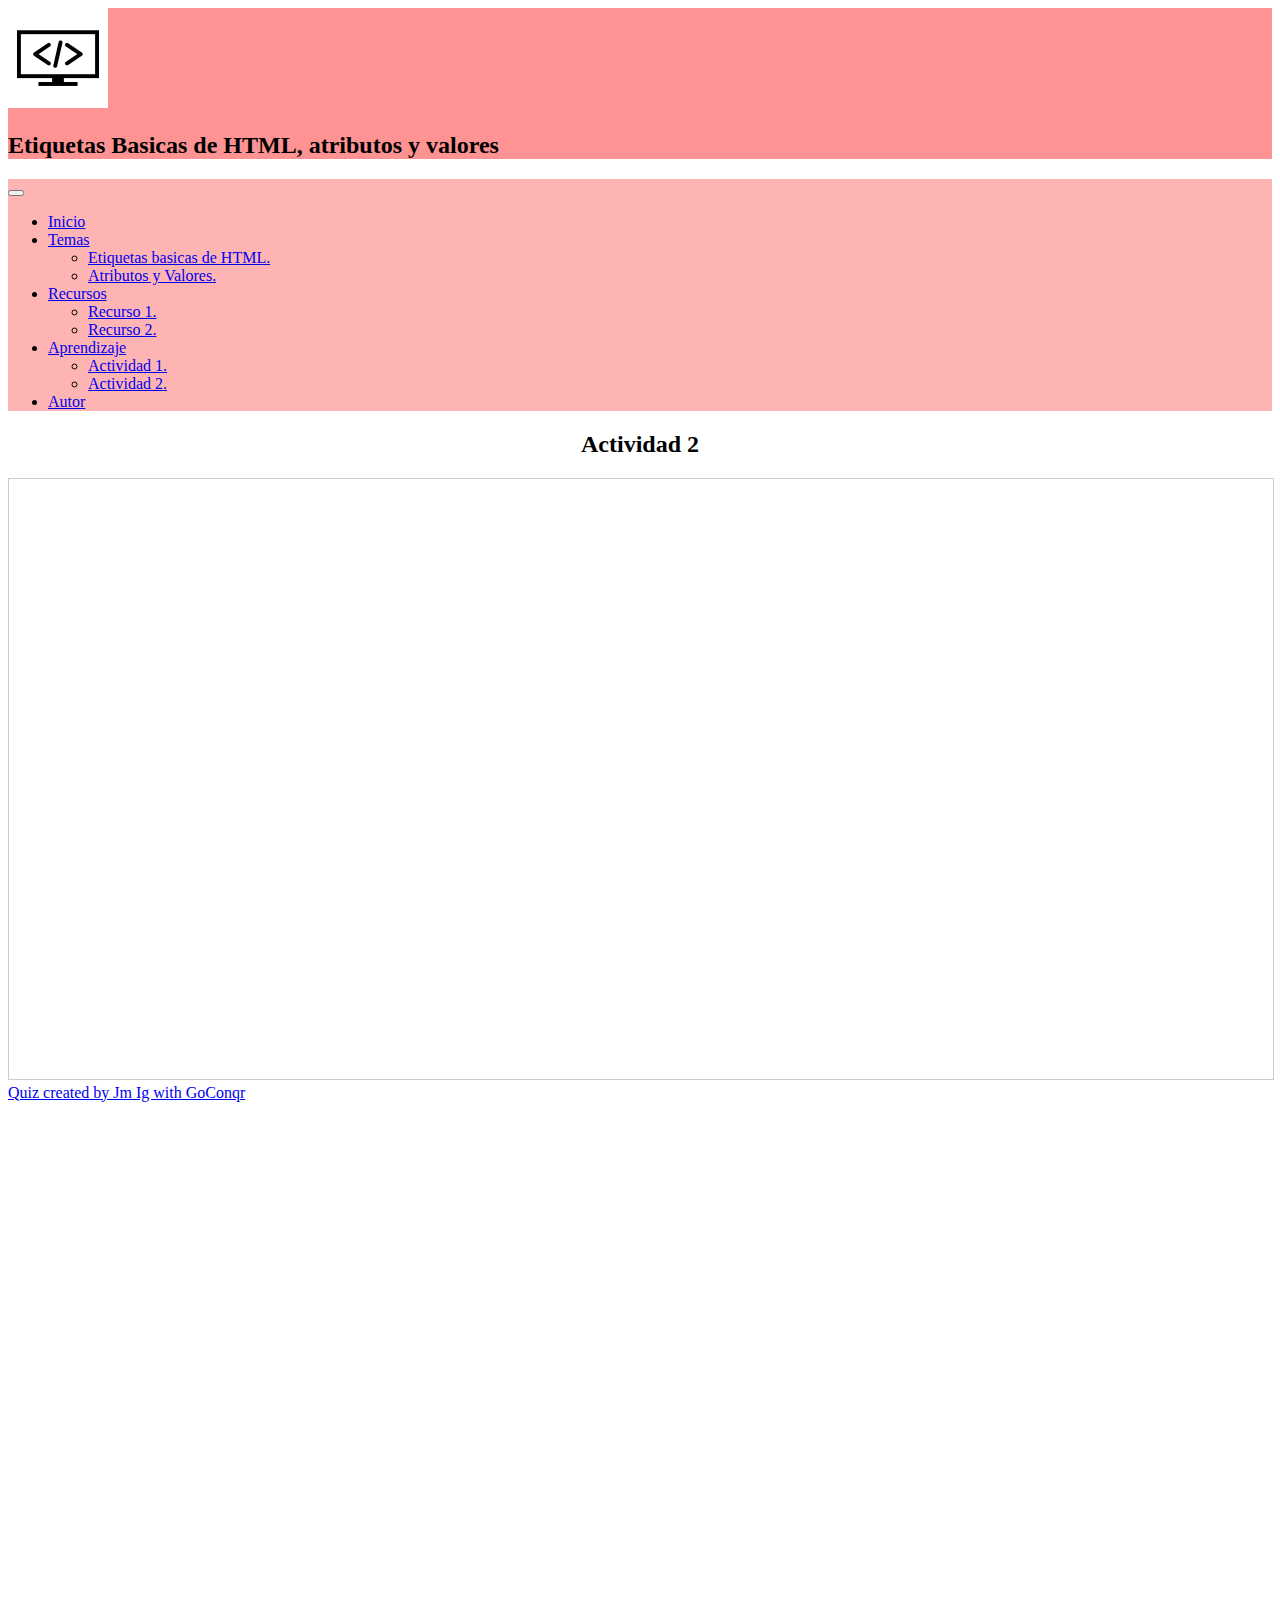
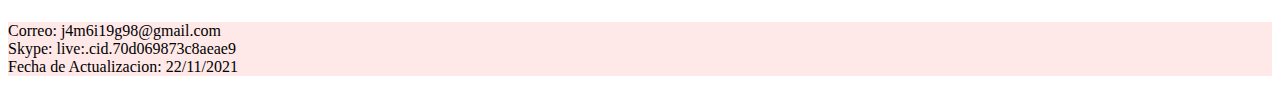
<file: fase4/actividad2.html>
<!DOCTYPE html>
<html lang="es">

<head>
  <meta charset="UTF-8">
  <meta http-equiv="X-UA-Compatible" content="IE=edge">
  <meta name="viewport" content="width=device-width, initial-scale=1.0">
  <title>Actividad2</title>
  <link href="https://cdn.jsdelivr.net/npm/bootstrap@5.1.3/dist/css/bootstrap.min.css" rel="stylesheet" integrity="sha384-1BmE4kWBq78iYhFldvKuhfTAU6auU8tT94WrHftjDbrCEXSU1oBoqyl2QvZ6jIW3" crossorigin="anonymous">
  <script src="https://cdn.jsdelivr.net/npm/bootstrap@5.1.3/dist/js/bootstrap.bundle.min.js"
    integrity="sha384-ka7Sk0Gln4gmtz2MlQnikT1wXgYsOg+OMhuP+IlRH9sENBO0LRn5q+8nbTov4+1p"
    crossorigin="anonymous"></script>
</head>

<body>
  <header class="container-fluid" style="background-color: #FF9292">
    <div class="row">
      <dic class="col-md-4"><img src="../fase3/img/imglogohtml2.png" class="img-fluid" width="100px" alt="LogoPagina"></dic>
      <dic class="col-md-4">
          <h2>Etiquetas Basicas de HTML, atributos y valores</h2>
      </dic>
    </div>
  </header>
  <nav class="navbar navbar-expand-lg navbar-light" style="background-color: #FFB4B4" >
    <div class="container-fluid">

      <button class="navbar-toggler" type="button" data-bs-toggle="collapse" data-bs-target="#navbarSupportedContent"
        aria-controls="navbarSupportedContent" aria-expanded="false" aria-label="Toggle navigation">
        <span class="navbar-toggler-icon"></span>
      </button>
      <div class="collapse navbar-collapse" id="navbarSupportedContent">
        <ul class="navbar-nav me-auto mb-2 mb-lg-0">
          <li class="nav-item">
            <a class="nav-link active" aria-current="page" href="../fase3/index.html">Inicio</a>
          </li>
          <li class="nav-item dropdown">
            <a class="nav-link dropdown-toggle" href="#" id="navbarDropdown" role="button" data-bs-toggle="dropdown"
              aria-expanded="false">
              Temas
            </a>
            <ul class="dropdown-menu" aria-labelledby="navbarDropdown">
              <li><a class="dropdown-item" href="../fase3/tema1.html">Etiquetas basicas de HTML.</a></li>
              <li><a class="dropdown-item" href="../fase3/tema2.html">Atributos y Valores.</a></li>
            </ul>
          </li>
          <li class="nav-item dropdown">
            <a class="nav-link dropdown-toggle" href="#" id="navbarDropdown" role="button" data-bs-toggle="dropdown"
              aria-expanded="false">
              Recursos
            </a>
            <ul class="dropdown-menu" aria-labelledby="navbarDropdown">
              <li><a class="dropdown-item" href="../fase3/rd1.html">Recurso 1.</a></li>
              <li><a class="dropdown-item" href="../fase3/rd2.html">Recurso 2.</a></li>
            </ul>
          </li>
          <li class="nav-item dropdown">
            <a class="nav-link dropdown-toggle" href="#" id="navbarDropdown" role="button" data-bs-toggle="dropdown"
              aria-expanded="false">
              Aprendizaje
            </a>
            <ul class="dropdown-menu" aria-labelledby="navbarDropdown">
              <li><a class="dropdown-item" href="actividad1.html">Actividad 1.</a></li>
              <li><a class="dropdown-item" href="actividad2.html">Actividad 2.</a></li>
            </ul>
          </li>
          <li class="nav-item">
            <a class="nav-link" href="../fase3/autor.html">Autor</a>
          </li>
        </ul>
      </div>
    </div>
  </nav>
  <main class="contrainer">
    <div class="row">
      <div class="col-md-8">
        <dic class="col-md-4" style="text-align: center;">
          <h2>Actividad 2</h2>
      </dic>
      <iframe width='100%'  height='600px'  scrolling='yes'  src='https:&#x2F;&#x2F;www.goconqr.com&#x2F;en-US&#x2F;p&#x2F;34626937-Evaluaci-n--Atributos-y-valores--quizzes?frame=true'  style='border: 1px solid #ccc'  allowfullscreen  webkitallowfullscreen  mozallowfullscreen  oallowfullscreen  msallowfullscreen></iframe><a href='https:&#x2F;&#x2F;www.goconqr.com&#x2F;en&#x2F;quiz-maker'>Quiz created by Jm Ig with GoConqr</a>
      </div>
      <aside class="col-md-4" >
        <iframe src="https://www.facebook.com/plugins/page.php?href=https%3A%2F%2Ffacebook.com%2FUniversidadUNAD%2F&tabs=timeline&width=340&height=500&small_header=false&adapt_container_width=true&hide_cover=false&show_facepile=true&appId" width="340" height="500" style="border:none;overflow:hidden" scrolling="no" frameborder="0" allowfullscreen="true" allow="autoplay; clipboard-write; encrypted-media; picture-in-picture; web-share"></iframe>
      </aside>
    </div>
  </main>
  <footer style="background-color: #FFE8E8">
    <p>
      Correo: j4m6i19g98@gmail.com <br>
      Skype:  live:.cid.70d069873c8aeae9 <br>
      Fecha de Actualizacion: 22/11/2021 <br>
  </p>
  </footer>
</body>
</html>
</file>
<file: fase3/css/style1.css>
header{
     background-color: 80A3A2;
     text-align: center;
 }
 nav{
     background-color: #ABCECF;
 }
 section{ 
     background-color: #C4DCE0;
     grid-column: 1/4;
 }
 .imgpg1{
     background-color: #C4DCE0;
     text-align: center;
     grid-column: 4/6;
 }
 .unadfb{
     text-align: center;
     grid-column: 6/7;
 }
 footer{
    background-color: #DAF4F5;;
 }
 main{
     display: grid;
     grid-template-columns: 1fr 1fr 1fr 1fr 1fr 1fr;
 }
 /*Implementacion del menu*/
 *{
    margin: 0;
    padding: 0;
    -webkit-box-sizing: border-box;
    -moz-box-sizing: border-box;
    box-sizing: border-box;
}
.navegacion{
    width: 1000px;
    margin: 30px auto;
    background: #ABCECF
}
.navegacion ul{
    list-style: none;
}
.menu > li{
    position: relative;
    display: inline-block;
}
.menu > li >a{
    display: block;
    padding: 15px 20px;
    text-decoration: none;
}
.menu li a:hover {
    color: #292c2e;
    transition: all .3s;
}
.submenu {
    position:absolute;
    background: #99babb;
    width: 120%;
    visibility: hidden;
    opacity: 0;
    transition: opacity 1.5s;
}
.submenu li a{
    display: block;
    padding: 15px;
    color: #fff;
    font-family:'open sans';
    text-decoration:none;
}
.menu li:hover .submenu {
    visibility: visible;
    opacity: 1;
}
</file>
<file: fase3/css/style5.css>
header{
    background-color: #C3BA85;
    text-align: center;
}
nav{
    background-color: #DAD5AB;
}
section{
    background-color: #F0F0CB;
    grid-column: 1/4;
}
aside{
    text-align: center;
    grid-column: 4/7;
}
footer{
    background-color: #FEFFE2;
}
main{
    display: grid;
    grid-template-columns: 1fr 1fr 1fr 1fr 1fr 1fr;
}
 /*Implementacion del menu*/
 *{
    margin: 0;
    padding: 0;
    -webkit-box-sizing: border-box;
    -moz-box-sizing: border-box;
    box-sizing: border-box;
}
.navegacion{
    width: 1000px;
    margin: 30px auto;
    background: #DAD5AB
}
.navegacion ul{
    list-style: none;
}
.menu > li{
    position: relative;
    display: inline-block;
}
.menu > li >a{
    display: block;
    padding: 15px 20px;
    text-decoration: none;
}
.menu li a:hover {
    color: #292c2e;
    transition: all .3s;
}
.submenu {
    position:absolute;
    background: #e9e199;
    width: 120%;
    visibility: hidden;
    opacity: 0;
    transition: opacity 1.5s;
}
.submenu li a{
    display: block;
    padding: 15px;
    color: #fff;
    font-family:'open sans';
    text-decoration:none;
}
.menu li:hover .submenu {
    visibility: visible;
    opacity: 1;
}
</file>
<file: fase3/css/style4.css>
header{
    background-color: #E3FDFD;
    text-align: center;
}
nav{
    background-color: #CBF1F5;
}
section{
    background-color: #A6E3E9;
    grid-column: 1/4;
}
aside{
    background-color: #78d9e2;
    grid-column: 4/7;
}
footer{
    background-color: #71C9CE;
}
main{
    display: grid;
    grid-template-columns: 1fr 1fr 1fr 1fr 1fr 1fr;
}
 /*Implementacion del menu*/
 *{
    margin: 0;
    padding: 0;
    -webkit-box-sizing: border-box;
    -moz-box-sizing: border-box;
    box-sizing: border-box;
}
.navegacion{
    width: 1000px;
    margin: 30px auto;
    background: #CBF1F5
}
.navegacion ul{
    list-style: none;
}
.menu > li{
    position: relative;
    display: inline-block;
}
.menu > li >a{
    display: block;
    padding: 15px 20px;
    text-decoration: none;
}
.menu li a:hover {
    color: #292c2e;
    transition: all .3s;
}
.submenu {
    position:absolute;
    background: #aeecf3;
    width: 120%;
    visibility: hidden;
    opacity: 0;
    transition: opacity 1.5s;
}
.submenu li a{
    display: block;
    padding: 15px;
    color: #fff;
    font-family:'open sans';
    text-decoration:none;
}
.menu li:hover .submenu {
    visibility: visible;
    opacity: 1;
}
</file>
<file: fase3/css/style2.css>
header{
    background-color: #FDFCE0;
    text-align: center;
}
nav{
    background-color: #F0EEB1;
}
section{
    background-color: #DAD773;
    grid-column: 1/4;
}
.imgeje{
    background-color: #DAD773;
    text-align: center;
    grid-column: 4/6;
}
footer{
    background-color: #B1AD25;
}
main{
    display: grid;
    grid-template-columns: 1fr 1fr 1fr 1fr 1fr;
}
 /*Implementacion del menu*/
 *{
    margin: 0;
    padding: 0;
    -webkit-box-sizing: border-box;
    -moz-box-sizing: border-box;
    box-sizing: border-box;
}
.navegacion{
    width: 1000px;
    margin: 30px auto;
    background: #F0EEB1
}
.navegacion ul{
    list-style: none;
}
.menu > li{
    position: relative;
    display: inline-block;
}
.menu > li >a{
    display: block;
    padding: 15px 20px;
    text-decoration: none;
}
.menu li a:hover {
    color: #292c2e;
    transition: all .3s;
}
.submenu {
    position:absolute;
    background: #f3f099;
    width: 120%;
    visibility: hidden;
    opacity: 0;
    transition: opacity 1.5s;
}
.submenu li a{
    display: block;
    padding: 15px;
    color: #fff;
    font-family:'open sans';
    text-decoration:none;
}
.menu li:hover .submenu {
    visibility: visible;
    opacity: 1;
}
</file>
<file: fase3/css/style3.css>
header{
    background-color: #F1FDF3;
    text-align: center;
}
nav{
    background-color: #E5F4E7;
}
section{
    background-color: #D1E9D2;
    grid-column: 1/4;
}
.imgeje{
    text-align: center;
    grid-column: 4/6;
}
footer{
    background-color: #99CDA9;
}
main{
    display: grid;
    grid-template-columns: 1fr 1fr 1fr 1fr 1fr;
}
 /*Implementacion del menu*/
 *{
    margin: 0;
    padding: 0;
    -webkit-box-sizing: border-box;
    -moz-box-sizing: border-box;
    box-sizing: border-box;
}
.navegacion{
    width: 1000px;
    margin: 30px auto;
    background: #E5F4E7
}
.navegacion ul{
    list-style: none;
}
.menu > li{
    position: relative;
    display: inline-block;
}
.menu > li >a{
    display: block;
    padding: 15px 20px;
    text-decoration: none;
}
.menu li a:hover {
    color: #292c2e;
    transition: all .3s;
}
.submenu {
    position:absolute;
    background: #aeecb7;
    width: 120%;
    visibility: hidden;
    opacity: 0;
    transition: opacity 1.5s;
}
.submenu li a{
    display: block;
    padding: 15px;
    color: #fff;
    font-family:'open sans';
    text-decoration:none;
}
.menu li:hover .submenu {
    visibility: visible;
    opacity: 1;
}
</file>
